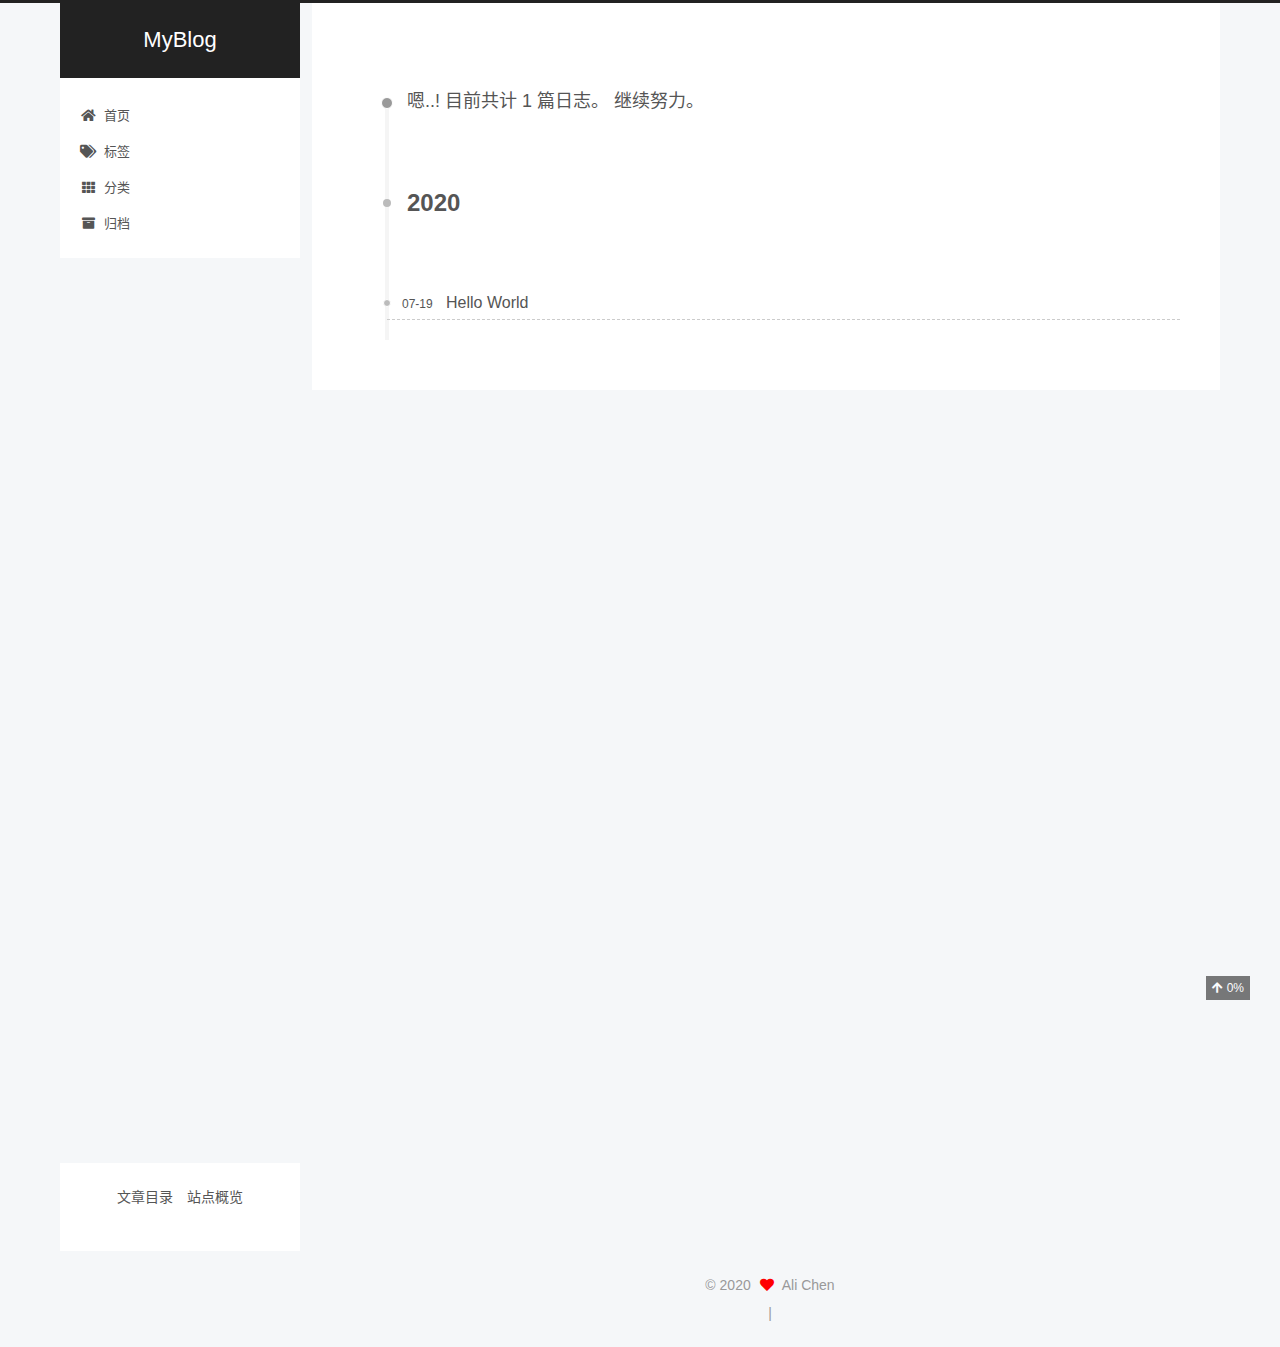
<file: archives/2020/07/index.html>
<!DOCTYPE html>
<html lang="zh-CN">
<head>
  <meta charset="UTF-8">
<meta name="viewport" content="width=device-width, initial-scale=1, maximum-scale=2">
<meta name="theme-color" content="#222">
<meta name="generator" content="Hexo 4.2.1">
  <link rel="apple-touch-icon" sizes="180x180" href="/images/apple-touch-icon-next.png">
  <link rel="icon" type="image/png" sizes="32x32" href="/images/favicon-32x32-next.png">
  <link rel="icon" type="image/png" sizes="16x16" href="/images/favicon-16x16-next.png">
  <link rel="mask-icon" href="/images/logo.svg" color="#222">

<link rel="stylesheet" href="/css/main.css">


<link rel="stylesheet" href="/lib/font-awesome/css/all.min.css">

<script id="hexo-configurations">
    var NexT = window.NexT || {};
    var CONFIG = {"hostname":"alichen118.github.io","root":"/","scheme":"Pisces","version":"7.8.0","exturl":false,"sidebar":{"position":"left","display":"post","padding":18,"offset":12,"onmobile":false},"copycode":{"enable":false,"show_result":false,"style":null},"back2top":{"enable":true,"sidebar":false,"scrollpercent":false},"bookmark":{"enable":false,"color":"#222","save":"auto"},"fancybox":false,"mediumzoom":false,"lazyload":false,"pangu":false,"comments":{"style":"tabs","active":null,"storage":true,"lazyload":false,"nav":null},"algolia":{"hits":{"per_page":10},"labels":{"input_placeholder":"Search for Posts","hits_empty":"We didn't find any results for the search: ${query}","hits_stats":"${hits} results found in ${time} ms"}},"localsearch":{"enable":false,"trigger":"auto","top_n_per_article":1,"unescape":false,"preload":false},"motion":{"enable":false,"async":false,"transition":{"post_block":"fadeIn","post_header":"slideDownIn","post_body":"slideDownIn","coll_header":"slideLeftIn","sidebar":"slideUpIn"}}};
  </script>

  <meta name="description" content="我的个人博客">
<meta property="og:type" content="website">
<meta property="og:title" content="MyBlog">
<meta property="og:url" content="http://alichen118.github.io/archives/2020/07/index.html">
<meta property="og:site_name" content="MyBlog">
<meta property="og:description" content="我的个人博客">
<meta property="og:locale" content="zh_CN">
<meta property="article:author" content="Ali Chen">
<meta name="twitter:card" content="summary">

<link rel="canonical" href="http://alichen118.github.io/archives/2020/07/">


<script id="page-configurations">
  // https://hexo.io/docs/variables.html
  CONFIG.page = {
    sidebar: "",
    isHome : false,
    isPost : false,
    lang   : 'zh-CN'
  };
</script>

  <title>归档 | MyBlog</title>
  






  <noscript>
  <style>
  .use-motion .brand,
  .use-motion .menu-item,
  .sidebar-inner,
  .use-motion .post-block,
  .use-motion .pagination,
  .use-motion .comments,
  .use-motion .post-header,
  .use-motion .post-body,
  .use-motion .collection-header { opacity: initial; }

  .use-motion .site-title,
  .use-motion .site-subtitle {
    opacity: initial;
    top: initial;
  }

  .use-motion .logo-line-before i { left: initial; }
  .use-motion .logo-line-after i { right: initial; }
  </style>
</noscript>

</head>

<body itemscope itemtype="http://schema.org/WebPage">
  <div class="container">
    <div class="headband"></div>

    <header class="header" itemscope itemtype="http://schema.org/WPHeader">
      <div class="header-inner"><div class="site-brand-container">
  <div class="site-nav-toggle">
    <div class="toggle" aria-label="切换导航栏">
      <span class="toggle-line toggle-line-first"></span>
      <span class="toggle-line toggle-line-middle"></span>
      <span class="toggle-line toggle-line-last"></span>
    </div>
  </div>

  <div class="site-meta">

    <a href="/" class="brand" rel="start">
      <span class="logo-line-before"><i></i></span>
      <h1 class="site-title">MyBlog</h1>
      <span class="logo-line-after"><i></i></span>
    </a>
  </div>

  <div class="site-nav-right">
    <div class="toggle popup-trigger">
    </div>
  </div>
</div>




<nav class="site-nav">
  <ul id="menu" class="main-menu menu">
        <li class="menu-item menu-item-home">

    <a href="/" rel="section"><i class="fa fa-home fa-fw"></i>首页</a>

  </li>
        <li class="menu-item menu-item-tags">

    <a href="/tags/" rel="section"><i class="fa fa-tags fa-fw"></i>标签</a>

  </li>
        <li class="menu-item menu-item-categories">

    <a href="/categories/" rel="section"><i class="fa fa-th fa-fw"></i>分类</a>

  </li>
        <li class="menu-item menu-item-archives">

    <a href="/archives/" rel="section"><i class="fa fa-archive fa-fw"></i>归档</a>

  </li>
  </ul>
</nav>




</div>
    </header>

    
  <div class="back-to-top">
    <i class="fa fa-arrow-up"></i>
    <span>0%</span>
  </div>


    <main class="main">
      <div class="main-inner">
        <div class="content-wrap">
          

          <div class="content archive">
            

  
  
  
  <div class="post-block">
    <div class="posts-collapse">
      <div class="collection-title">
        <span class="collection-header">嗯..! 目前共计 1 篇日志。 继续努力。</span>
      </div>

      
    <div class="collection-year">
      <span class="collection-header">2020</span>
    </div>

  <article itemscope itemtype="http://schema.org/Article">
    <header class="post-header">

      <div class="post-meta">
        <time itemprop="dateCreated"
              datetime="2020-07-19T21:20:31+08:00"
              content="2020-07-19">
          07-19
        </time>
      </div>

      <div class="post-title">
          <a class="post-title-link" href="/2020/07/19/hello-world/" itemprop="url">
            <span itemprop="name">Hello World</span>
          </a>
      </div>

    </header>
  </article>


    </div>
  </div>
  
  
  

  



          </div>
          

<script>
  window.addEventListener('tabs:register', () => {
    let { activeClass } = CONFIG.comments;
    if (CONFIG.comments.storage) {
      activeClass = localStorage.getItem('comments_active') || activeClass;
    }
    if (activeClass) {
      let activeTab = document.querySelector(`a[href="#comment-${activeClass}"]`);
      if (activeTab) {
        activeTab.click();
      }
    }
  });
  if (CONFIG.comments.storage) {
    window.addEventListener('tabs:click', event => {
      if (!event.target.matches('.tabs-comment .tab-content .tab-pane')) return;
      let commentClass = event.target.classList[1];
      localStorage.setItem('comments_active', commentClass);
    });
  }
</script>

        </div>
          
  
  <div class="toggle sidebar-toggle">
    <span class="toggle-line toggle-line-first"></span>
    <span class="toggle-line toggle-line-middle"></span>
    <span class="toggle-line toggle-line-last"></span>
  </div>

  <aside class="sidebar">
    <div class="sidebar-inner">

      <ul class="sidebar-nav motion-element">
        <li class="sidebar-nav-toc">
          文章目录
        </li>
        <li class="sidebar-nav-overview">
          站点概览
        </li>
      </ul>

      <!--noindex-->
      <div class="post-toc-wrap sidebar-panel">
      </div>
      <!--/noindex-->

      <div class="site-overview-wrap sidebar-panel">
        <div class="site-author motion-element" itemprop="author" itemscope itemtype="http://schema.org/Person">
    <img class="site-author-image" itemprop="image" alt="Ali Chen"
      src="/images/%E5%A5%A5%E7%89%B9%E6%9B%BC%E4%B8%8E%E5%B0%8F%E6%80%AA%E5%85%BD.jpg">
  <p class="site-author-name" itemprop="name">Ali Chen</p>
  <div class="site-description" itemprop="description">我的个人博客</div>
</div>
<div class="site-state-wrap motion-element">
  <nav class="site-state">
      <div class="site-state-item site-state-posts">
          <a href="/archives/">
        
          <span class="site-state-item-count">1</span>
          <span class="site-state-item-name">日志</span>
        </a>
      </div>
  </nav>
</div>



      </div>

    </div>
  </aside>
  <div id="sidebar-dimmer"></div>


      </div>
    </main>

    <footer class="footer">
      <div class="footer-inner">
        

        

<div class="copyright">
  
  &copy; 
  <span itemprop="copyrightYear">2020</span>
  <span class="with-love">
    <i class="fa fa-heart"></i>
  </span>
  <span class="author" itemprop="copyrightHolder">Ali Chen</span>
</div>

        
<div class="busuanzi-count">
  <script async src="https://busuanzi.ibruce.info/busuanzi/2.3/busuanzi.pure.mini.js"></script>
    <span class="post-meta-item" id="busuanzi_container_site_uv" style="display: none;">
      <span class="post-meta-item-icon">
        <i class="fa fa-user"></i>
      </span>
      <span class="site-uv" title="总访客量">
        <span id="busuanzi_value_site_uv"></span>
      </span>
    </span>
    <span class="post-meta-divider">|</span>
    <span class="post-meta-item" id="busuanzi_container_site_pv" style="display: none;">
      <span class="post-meta-item-icon">
        <i class="fa fa-eye"></i>
      </span>
      <span class="site-pv" title="总访问量">
        <span id="busuanzi_value_site_pv"></span>
      </span>
    </span>
</div>








      </div>
    </footer>
  </div>

  
  <script src="/lib/anime.min.js"></script>

<script src="/js/utils.js"></script>


<script src="/js/schemes/pisces.js"></script>


<script src="/js/next-boot.js"></script>




  















  

  

</body>
</html>
</file>
<file: css/main.css>
:root {
  --body-bg-color: #f5f7f9;
  --content-bg-color: #fff;
  --card-bg-color: #f5f5f5;
  --text-color: #555;
  --blockquote-color: #666;
  --link-color: #555;
  --link-hover-color: #222;
  --brand-color: #fff;
  --brand-hover-color: #fff;
  --table-row-odd-bg-color: #f9f9f9;
  --table-row-hover-bg-color: #f5f5f5;
  --menu-item-bg-color: #f5f5f5;
  --btn-default-bg: #fff;
  --btn-default-color: #555;
  --btn-default-border-color: #555;
  --btn-default-hover-bg: #222;
  --btn-default-hover-color: #fff;
  --btn-default-hover-border-color: #222;
}
html {
  line-height: 1.15; /* 1 */
  -webkit-text-size-adjust: 100%; /* 2 */
}
body {
  margin: 0;
}
main {
  display: block;
}
h1 {
  font-size: 2em;
  margin: 0.67em 0;
}
hr {
  box-sizing: content-box; /* 1 */
  height: 0; /* 1 */
  overflow: visible; /* 2 */
}
pre {
  font-family: monospace, monospace; /* 1 */
  font-size: 1em; /* 2 */
}
a {
  background: transparent;
}
abbr[title] {
  border-bottom: none; /* 1 */
  text-decoration: underline; /* 2 */
  text-decoration: underline dotted; /* 2 */
}
b,
strong {
  font-weight: bolder;
}
code,
kbd,
samp {
  font-family: monospace, monospace; /* 1 */
  font-size: 1em; /* 2 */
}
small {
  font-size: 80%;
}
sub,
sup {
  font-size: 75%;
  line-height: 0;
  position: relative;
  vertical-align: baseline;
}
sub {
  bottom: -0.25em;
}
sup {
  top: -0.5em;
}
img {
  border-style: none;
}
button,
input,
optgroup,
select,
textarea {
  font-family: inherit; /* 1 */
  font-size: 100%; /* 1 */
  line-height: 1.15; /* 1 */
  margin: 0; /* 2 */
}
button,
input {
/* 1 */
  overflow: visible;
}
button,
select {
/* 1 */
  text-transform: none;
}
button,
[type='button'],
[type='reset'],
[type='submit'] {
  -webkit-appearance: button;
}
button::-moz-focus-inner,
[type='button']::-moz-focus-inner,
[type='reset']::-moz-focus-inner,
[type='submit']::-moz-focus-inner {
  border-style: none;
  padding: 0;
}
button:-moz-focusring,
[type='button']:-moz-focusring,
[type='reset']:-moz-focusring,
[type='submit']:-moz-focusring {
  outline: 1px dotted ButtonText;
}
fieldset {
  padding: 0.35em 0.75em 0.625em;
}
legend {
  box-sizing: border-box; /* 1 */
  color: inherit; /* 2 */
  display: table; /* 1 */
  max-width: 100%; /* 1 */
  padding: 0; /* 3 */
  white-space: normal; /* 1 */
}
progress {
  vertical-align: baseline;
}
textarea {
  overflow: auto;
}
[type='checkbox'],
[type='radio'] {
  box-sizing: border-box; /* 1 */
  padding: 0; /* 2 */
}
[type='number']::-webkit-inner-spin-button,
[type='number']::-webkit-outer-spin-button {
  height: auto;
}
[type='search'] {
  outline-offset: -2px; /* 2 */
  -webkit-appearance: textfield; /* 1 */
}
[type='search']::-webkit-search-decoration {
  -webkit-appearance: none;
}
::-webkit-file-upload-button {
  font: inherit; /* 2 */
  -webkit-appearance: button; /* 1 */
}
details {
  display: block;
}
summary {
  display: list-item;
}
template {
  display: none;
}
[hidden] {
  display: none;
}
::selection {
  background: #262a30;
  color: #eee;
}
html,
body {
  height: 100%;
}
body {
  background: var(--body-bg-color);
  color: var(--text-color);
  font-family: 'Monda', "PingFang SC", "Microsoft YaHei", sans-serif;
  font-size: 1em;
  line-height: 2;
}
@media (max-width: 991px) {
  body {
    padding-left: 0 !important;
    padding-right: 0 !important;
  }
}
h1,
h2,
h3,
h4,
h5,
h6 {
  font-family: 'Roboto Slab', 'Monda', "PingFang SC", "Microsoft YaHei", sans-serif;
  font-weight: bold;
  line-height: 1.5;
  margin: 20px 0 15px;
}
h1 {
  font-size: 1.5em;
}
h2 {
  font-size: 1.375em;
}
h3 {
  font-size: 1.25em;
}
h4 {
  font-size: 1.125em;
}
h5 {
  font-size: 1em;
}
h6 {
  font-size: 0.875em;
}
p {
  margin: 0 0 20px 0;
}
a,
span.exturl {
  border-bottom: 1px solid #999;
  color: var(--link-color);
  outline: 0;
  text-decoration: none;
  overflow-wrap: break-word;
  word-wrap: break-word;
  cursor: pointer;
}
a:hover,
span.exturl:hover {
  border-bottom-color: var(--link-hover-color);
  color: var(--link-hover-color);
}
iframe,
img,
video {
  display: block;
  margin-left: auto;
  margin-right: auto;
  max-width: 100%;
}
hr {
  background-image: repeating-linear-gradient(-45deg, #ddd, #ddd 4px, transparent 4px, transparent 8px);
  border: 0;
  height: 3px;
  margin: 40px 0;
}
blockquote {
  border-left: 4px solid #ddd;
  color: var(--blockquote-color);
  margin: 0;
  padding: 0 15px;
}
blockquote cite::before {
  content: '-';
  padding: 0 5px;
}
dt {
  font-weight: bold;
}
dd {
  margin: 0;
  padding: 0;
}
kbd {
  background-color: #f5f5f5;
  background-image: linear-gradient(#eee, #fff, #eee);
  border: 1px solid #ccc;
  border-radius: 0.2em;
  box-shadow: 0.1em 0.1em 0.2em rgba(0,0,0,0.1);
  color: #555;
  font-family: inherit;
  padding: 0.1em 0.3em;
  white-space: nowrap;
}
.table-container {
  overflow: auto;
}
table {
  border-collapse: collapse;
  border-spacing: 0;
  font-size: 0.875em;
  margin: 0 0 20px 0;
  width: 100%;
}
tbody tr:nth-of-type(odd) {
  background: var(--table-row-odd-bg-color);
}
tbody tr:hover {
  background: var(--table-row-hover-bg-color);
}
caption,
th,
td {
  font-weight: normal;
  padding: 8px;
  vertical-align: middle;
}
th,
td {
  border: 1px solid #ddd;
  border-bottom: 3px solid #ddd;
}
th {
  font-weight: 700;
  padding-bottom: 10px;
}
td {
  border-bottom-width: 1px;
}
.btn {
  background: var(--btn-default-bg);
  border: 2px solid var(--btn-default-border-color);
  border-radius: 2px;
  color: var(--btn-default-color);
  display: inline-block;
  font-size: 0.875em;
  line-height: 2;
  padding: 0 20px;
  text-decoration: none;
  transition-property: background-color;
  transition-delay: 0s;
  transition-duration: 0.2s;
  transition-timing-function: ease-in-out;
}
.btn:hover {
  background: var(--btn-default-hover-bg);
  border-color: var(--btn-default-hover-border-color);
  color: var(--btn-default-hover-color);
}
.btn + .btn {
  margin: 0 0 8px 8px;
}
.btn .fa-fw {
  text-align: left;
  width: 1.285714285714286em;
}
.toggle {
  line-height: 0;
}
.toggle .toggle-line {
  background: #fff;
  display: inline-block;
  height: 2px;
  left: 0;
  position: relative;
  top: 0;
  transition: all 0.4s;
  vertical-align: top;
  width: 100%;
}
.toggle .toggle-line:not(:first-child) {
  margin-top: 3px;
}
.toggle.toggle-arrow .toggle-line-first {
  left: 50%;
  top: 2px;
  transform: rotate(45deg);
  width: 50%;
}
.toggle.toggle-arrow .toggle-line-middle {
  left: 2px;
  width: 90%;
}
.toggle.toggle-arrow .toggle-line-last {
  left: 50%;
  top: -2px;
  transform: rotate(-45deg);
  width: 50%;
}
.toggle.toggle-close .toggle-line-first {
  transform: rotate(-45deg);
  top: 5px;
}
.toggle.toggle-close .toggle-line-middle {
  opacity: 0;
}
.toggle.toggle-close .toggle-line-last {
  transform: rotate(45deg);
  top: -5px;
}
.highlight-container {
  position: relative;
}
.highlight-container:hover .copy-btn,
.highlight-container .copy-btn:focus {
  opacity: 1;
}
.copy-btn {
  color: #333;
  cursor: pointer;
  line-height: 1.6;
  opacity: 0;
  padding: 2px 6px;
  position: absolute;
  transition-delay: 0s;
  transition-duration: 0.2s;
  transition-timing-function: ease-in-out;
  color: #fff;
  font-size: 14px;
  right: 0;
  top: 2px;
}
.highlight-container {
  background: #21252b;
  border-radius: 5px;
  box-shadow: 0 10px 30px 0 rgba(0,0,0,0.4);
  padding-top: 30px;
}
.highlight-container::before {
  background: #fc625d;
  border-radius: 50%;
  box-shadow: 20px 0 #fdbc40, 40px 0 #35cd4b;
  content: ' ';
  height: 12px;
  left: 12px;
  margin-top: -20px;
  position: absolute;
  width: 12px;
}
.highlight-container .highlight {
  border-radius: 0 0 5px 5px;
}
.highlight-container .highlight .table-container {
  border-radius: 0 0 5px 5px;
}
.highlight,
pre {
  background: #262626;
  color: #9e9e9e;
  line-height: 1.6;
  margin: 0 auto 20px;
}
pre,
code {
  font-family: 'consolas', consolas, Menlo, monospace, "PingFang SC", "Microsoft YaHei";
}
code {
  background: #eee;
  border-radius: 3px;
  color: #555;
  padding: 2px 4px;
  overflow-wrap: break-word;
  word-wrap: break-word;
}
.highlight *::selection {
  background: #303030;
}
.highlight pre {
  border: 0;
  margin: 0;
  padding: 10px 0;
}
.highlight table {
  border: 0;
  margin: 0;
  width: auto;
}
.highlight td {
  border: 0;
  padding: 0;
}
.highlight figcaption {
  background: #262626;
  color: #9e9e9e;
  display: flex;
  font-size: 0.875em;
  justify-content: space-between;
  line-height: 1.2;
  padding: 0.5em;
}
.highlight figcaption a {
  color: #9e9e9e;
}
.highlight figcaption a:hover {
  border-bottom-color: #9e9e9e;
}
.highlight .gutter {
  -moz-user-select: none;
  -ms-user-select: none;
  -webkit-user-select: none;
  user-select: none;
}
.highlight .gutter pre {
  background: #262626;
  color: #6a6a6a;
  padding-left: 10px;
  padding-right: 10px;
  text-align: right;
}
.highlight .code pre {
  background: #262626;
  padding-left: 10px;
  width: 100%;
}
.gist table {
  width: auto;
}
.gist table td {
  border: 0;
}
pre {
  overflow: auto;
  padding: 10px;
}
pre code {
  background: none;
  color: #9e9e9e;
  font-size: 0.875em;
  padding: 0;
  text-shadow: none;
}
pre .deletion {
  background: #800000;
}
pre .addition {
  background: #008000;
}
pre .meta {
  color: #a68f01;
  -moz-user-select: none;
  -ms-user-select: none;
  -webkit-user-select: none;
  user-select: none;
}
pre .comment {
  color: #6a6a6a;
}
pre .variable,
pre .attribute,
pre .tag,
pre .name,
pre .regexp,
pre .ruby .constant,
pre .xml .tag .title,
pre .xml .pi,
pre .xml .doctype,
pre .html .doctype,
pre .css .id,
pre .css .class,
pre .css .pseudo {
  color: #ff511a;
}
pre .number,
pre .preprocessor,
pre .built_in,
pre .builtin-name,
pre .literal,
pre .params,
pre .constant,
pre .command {
  color: #dd7202;
}
pre .ruby .class .title,
pre .css .rules .attribute,
pre .string,
pre .symbol,
pre .value,
pre .inheritance,
pre .header,
pre .ruby .symbol,
pre .xml .cdata,
pre .special,
pre .formula {
  color: #4ca340;
}
pre .title,
pre .css .hexcolor {
  color: #07a38f;
}
pre .function,
pre .python .decorator,
pre .python .title,
pre .ruby .function .title,
pre .ruby .title .keyword,
pre .perl .sub,
pre .javascript .title,
pre .coffeescript .title {
  color: #3294ff;
}
pre .keyword,
pre .javascript .function {
  color: #cc62fe;
}
.blockquote-center {
  border-left: none;
  margin: 40px 0;
  padding: 0;
  position: relative;
  text-align: center;
}
.blockquote-center .fa {
  display: block;
  opacity: 0.6;
  position: absolute;
  width: 100%;
}
.blockquote-center .fa-quote-left {
  border-top: 1px solid #ccc;
  text-align: left;
  top: -20px;
}
.blockquote-center .fa-quote-right {
  border-bottom: 1px solid #ccc;
  text-align: right;
  bottom: -20px;
}
.blockquote-center p,
.blockquote-center div {
  text-align: center;
}
.post-body .group-picture img {
  margin: 0 auto;
  padding: 0 3px;
}
.group-picture-row {
  margin-bottom: 6px;
  overflow: hidden;
}
.group-picture-column {
  float: left;
  margin-bottom: 10px;
}
.post-body .label {
  color: #555;
  display: inline;
  padding: 0 2px;
}
.post-body .label.default {
  background: #f0f0f0;
}
.post-body .label.primary {
  background: #efe6f7;
}
.post-body .label.info {
  background: #e5f2f8;
}
.post-body .label.success {
  background: #e7f4e9;
}
.post-body .label.warning {
  background: #fcf6e1;
}
.post-body .label.danger {
  background: #fae8eb;
}
.post-body .tabs {
  margin-bottom: 20px;
}
.post-body .tabs,
.tabs-comment {
  display: block;
  padding-top: 10px;
  position: relative;
}
.post-body .tabs ul.nav-tabs,
.tabs-comment ul.nav-tabs {
  display: flex;
  flex-wrap: wrap;
  margin: 0;
  margin-bottom: -1px;
  padding: 0;
}
@media (max-width: 413px) {
  .post-body .tabs ul.nav-tabs,
  .tabs-comment ul.nav-tabs {
    display: block;
    margin-bottom: 5px;
  }
}
.post-body .tabs ul.nav-tabs li.tab,
.tabs-comment ul.nav-tabs li.tab {
  border-bottom: 1px solid #ddd;
  border-left: 1px solid transparent;
  border-right: 1px solid transparent;
  border-top: 3px solid transparent;
  flex-grow: 1;
  list-style-type: none;
  border-radius: 0 0 0 0;
}
@media (max-width: 413px) {
  .post-body .tabs ul.nav-tabs li.tab,
  .tabs-comment ul.nav-tabs li.tab {
    border-bottom: 1px solid transparent;
    border-left: 3px solid transparent;
    border-right: 1px solid transparent;
    border-top: 1px solid transparent;
  }
}
@media (max-width: 413px) {
  .post-body .tabs ul.nav-tabs li.tab,
  .tabs-comment ul.nav-tabs li.tab {
    border-radius: 0;
  }
}
.post-body .tabs ul.nav-tabs li.tab a,
.tabs-comment ul.nav-tabs li.tab a {
  border-bottom: initial;
  display: block;
  line-height: 1.8;
  outline: 0;
  padding: 0.25em 0.75em;
  text-align: center;
  transition-delay: 0s;
  transition-duration: 0.2s;
  transition-timing-function: ease-out;
}
.post-body .tabs ul.nav-tabs li.tab a i,
.tabs-comment ul.nav-tabs li.tab a i {
  width: 1.285714285714286em;
}
.post-body .tabs ul.nav-tabs li.tab.active,
.tabs-comment ul.nav-tabs li.tab.active {
  border-bottom: 1px solid transparent;
  border-left: 1px solid #ddd;
  border-right: 1px solid #ddd;
  border-top: 3px solid #fc6423;
}
@media (max-width: 413px) {
  .post-body .tabs ul.nav-tabs li.tab.active,
  .tabs-comment ul.nav-tabs li.tab.active {
    border-bottom: 1px solid #ddd;
    border-left: 3px solid #fc6423;
    border-right: 1px solid #ddd;
    border-top: 1px solid #ddd;
  }
}
.post-body .tabs ul.nav-tabs li.tab.active a,
.tabs-comment ul.nav-tabs li.tab.active a {
  color: var(--link-color);
  cursor: default;
}
.post-body .tabs .tab-content .tab-pane,
.tabs-comment .tab-content .tab-pane {
  border: 1px solid #ddd;
  border-top: 0;
  padding: 20px 20px 0 20px;
  border-radius: 0;
}
.post-body .tabs .tab-content .tab-pane:not(.active),
.tabs-comment .tab-content .tab-pane:not(.active) {
  display: none;
}
.post-body .tabs .tab-content .tab-pane.active,
.tabs-comment .tab-content .tab-pane.active {
  display: block;
}
.post-body .tabs .tab-content .tab-pane.active:nth-of-type(1),
.tabs-comment .tab-content .tab-pane.active:nth-of-type(1) {
  border-radius: 0 0 0 0;
}
@media (max-width: 413px) {
  .post-body .tabs .tab-content .tab-pane.active:nth-of-type(1),
  .tabs-comment .tab-content .tab-pane.active:nth-of-type(1) {
    border-radius: 0;
  }
}
.post-body .note {
  border-radius: 3px;
  margin-bottom: 20px;
  padding: 1em;
  position: relative;
  border: 1px solid #eee;
  border-left-width: 5px;
}
.post-body .note h2,
.post-body .note h3,
.post-body .note h4,
.post-body .note h5,
.post-body .note h6 {
  margin-top: 0;
  border-bottom: initial;
  margin-bottom: 0;
  padding-top: 0;
}
.post-body .note p:first-child,
.post-body .note ul:first-child,
.post-body .note ol:first-child,
.post-body .note table:first-child,
.post-body .note pre:first-child,
.post-body .note blockquote:first-child,
.post-body .note img:first-child {
  margin-top: 0;
}
.post-body .note p:last-child,
.post-body .note ul:last-child,
.post-body .note ol:last-child,
.post-body .note table:last-child,
.post-body .note pre:last-child,
.post-body .note blockquote:last-child,
.post-body .note img:last-child {
  margin-bottom: 0;
}
.post-body .note.default {
  border-left-color: #777;
}
.post-body .note.default h2,
.post-body .note.default h3,
.post-body .note.default h4,
.post-body .note.default h5,
.post-body .note.default h6 {
  color: #777;
}
.post-body .note.primary {
  border-left-color: #6f42c1;
}
.post-body .note.primary h2,
.post-body .note.primary h3,
.post-body .note.primary h4,
.post-body .note.primary h5,
.post-body .note.primary h6 {
  color: #6f42c1;
}
.post-body .note.info {
  border-left-color: #428bca;
}
.post-body .note.info h2,
.post-body .note.info h3,
.post-body .note.info h4,
.post-body .note.info h5,
.post-body .note.info h6 {
  color: #428bca;
}
.post-body .note.success {
  border-left-color: #5cb85c;
}
.post-body .note.success h2,
.post-body .note.success h3,
.post-body .note.success h4,
.post-body .note.success h5,
.post-body .note.success h6 {
  color: #5cb85c;
}
.post-body .note.warning {
  border-left-color: #f0ad4e;
}
.post-body .note.warning h2,
.post-body .note.warning h3,
.post-body .note.warning h4,
.post-body .note.warning h5,
.post-body .note.warning h6 {
  color: #f0ad4e;
}
.post-body .note.danger {
  border-left-color: #d9534f;
}
.post-body .note.danger h2,
.post-body .note.danger h3,
.post-body .note.danger h4,
.post-body .note.danger h5,
.post-body .note.danger h6 {
  color: #d9534f;
}
.pagination .prev,
.pagination .next,
.pagination .page-number,
.pagination .space {
  display: inline-block;
  margin: 0 10px;
  padding: 0 11px;
  position: relative;
  top: -1px;
}
@media (max-width: 767px) {
  .pagination .prev,
  .pagination .next,
  .pagination .page-number,
  .pagination .space {
    margin: 0 5px;
  }
}
.pagination {
  border-top: 1px solid #eee;
  margin: 120px 0 0;
  text-align: center;
}
.pagination .prev,
.pagination .next,
.pagination .page-number {
  border-bottom: 0;
  border-top: 1px solid #eee;
  transition-property: border-color;
  transition-delay: 0s;
  transition-duration: 0.2s;
  transition-timing-function: ease-in-out;
}
.pagination .prev:hover,
.pagination .next:hover,
.pagination .page-number:hover {
  border-top-color: #222;
}
.pagination .space {
  margin: 0;
  padding: 0;
}
.pagination .prev {
  margin-left: 0;
}
.pagination .next {
  margin-right: 0;
}
.pagination .page-number.current {
  background: #ccc;
  border-top-color: #ccc;
  color: #fff;
}
@media (max-width: 767px) {
  .pagination {
    border-top: none;
  }
  .pagination .prev,
  .pagination .next,
  .pagination .page-number {
    border-bottom: 1px solid #eee;
    border-top: 0;
    margin-bottom: 10px;
    padding: 0 10px;
  }
  .pagination .prev:hover,
  .pagination .next:hover,
  .pagination .page-number:hover {
    border-bottom-color: #222;
  }
}
.comments {
  margin-top: 60px;
  overflow: hidden;
}
.comment-button-group {
  display: flex;
  flex-wrap: wrap-reverse;
  justify-content: center;
  margin: 1em 0;
}
.comment-button-group .comment-button {
  margin: 0.1em 0.2em;
}
.comment-button-group .comment-button.active {
  background: var(--btn-default-hover-bg);
  border-color: var(--btn-default-hover-border-color);
  color: var(--btn-default-hover-color);
}
.comment-position {
  display: none;
}
.comment-position.active {
  display: block;
}
.tabs-comment {
  background: var(--content-bg-color);
  margin-top: 4em;
  padding-top: 0;
}
.tabs-comment .comments {
  border: 0;
  box-shadow: none;
  margin-top: 0;
  padding-top: 0;
}
.container {
  min-height: 100%;
  position: relative;
}
.main-inner {
  margin: 0 auto;
  width: calc(100% - 20px);
}
@media (min-width: 1200px) {
  .main-inner {
    width: 1160px;
  }
}
@media (min-width: 1600px) {
  .main-inner {
    width: 73%;
  }
}
@media (max-width: 767px) {
  .content-wrap {
    padding: 0 20px;
  }
}
.header {
  background: transparent;
}
.header-inner {
  margin: 0 auto;
  width: calc(100% - 20px);
}
@media (min-width: 1200px) {
  .header-inner {
    width: 1160px;
  }
}
@media (min-width: 1600px) {
  .header-inner {
    width: 73%;
  }
}
.site-brand-container {
  display: flex;
  flex-shrink: 0;
  padding: 0 10px;
}
.headband {
  background: #222;
  height: 3px;
}
.site-meta {
  flex-grow: 1;
  text-align: center;
}
@media (max-width: 767px) {
  .site-meta {
    text-align: center;
  }
}
.brand {
  border-bottom: none;
  color: var(--brand-color);
  display: inline-block;
  line-height: 1.375em;
  padding: 0 40px;
  position: relative;
}
.brand:hover {
  color: var(--brand-hover-color);
}
.site-title {
  font-family: 'Roboto Slab', 'Monda', "PingFang SC", "Microsoft YaHei", sans-serif;
  font-size: 1.375em;
  font-weight: normal;
  margin: 0;
}
.site-subtitle {
  color: #ddd;
  font-size: 0.8125em;
  margin: 10px 0;
}
.use-motion .brand {
  opacity: 0;
}
.use-motion .site-title,
.use-motion .site-subtitle,
.use-motion .custom-logo-image {
  opacity: 0;
  position: relative;
  top: -10px;
}
.site-nav-toggle,
.site-nav-right {
  display: none;
}
@media (max-width: 767px) {
  .site-nav-toggle,
  .site-nav-right {
    display: flex;
    flex-direction: column;
    justify-content: center;
  }
}
.site-nav-toggle .toggle,
.site-nav-right .toggle {
  color: var(--text-color);
  padding: 10px;
  width: 22px;
}
.site-nav-toggle .toggle .toggle-line,
.site-nav-right .toggle .toggle-line {
  background: var(--text-color);
  border-radius: 1px;
}
.site-nav {
  display: block;
}
@media (max-width: 767px) {
  .site-nav {
    clear: both;
    display: none;
  }
}
.site-nav.site-nav-on {
  display: block;
}
.menu {
  margin-top: 20px;
  padding-left: 0;
  text-align: center;
}
.menu-item {
  display: inline-block;
  list-style: none;
  margin: 0 10px;
}
@media (max-width: 767px) {
  .menu-item {
    display: block;
    margin-top: 10px;
  }
  .menu-item.menu-item-search {
    display: none;
  }
}
.menu-item a,
.menu-item span.exturl {
  border-bottom: 0;
  display: block;
  font-size: 0.8125em;
  transition-property: border-color;
  transition-delay: 0s;
  transition-duration: 0.2s;
  transition-timing-function: ease-in-out;
}
@media (hover: none) {
  .menu-item a:hover,
  .menu-item span.exturl:hover {
    border-bottom-color: transparent !important;
  }
}
.menu-item .fa,
.menu-item .fab,
.menu-item .far,
.menu-item .fas {
  margin-right: 8px;
}
.menu-item .badge {
  display: inline-block;
  font-weight: bold;
  line-height: 1;
  margin-left: 0.35em;
  margin-top: 0.35em;
  text-align: center;
  white-space: nowrap;
}
@media (max-width: 767px) {
  .menu-item .badge {
    float: right;
    margin-left: 0;
  }
}
.menu-item-active a,
.menu .menu-item a:hover,
.menu .menu-item span.exturl:hover {
  background: var(--menu-item-bg-color);
}
.use-motion .menu-item {
  opacity: 0;
}
.book-mark-link {
  border-bottom: none;
  display: inline-block;
  position: fixed;
  right: 30px;
  top: -10px;
  transition: 0.3s;
}
@media (max-width: 991px) {
  .book-mark-link {
    display: none;
  }
}
.book-mark-link::before {
  color: #0000ff;
  content: '\f02e';
  font-size: 32px;
  line-height: 1;
  font-family: 'Font Awesome 5 Free';
  font-weight: 900;
}
.book-mark-link:hover,
.book-mark-link-fixed {
  top: -2px;
}
.github-corner :hover .octo-arm {
  animation: octocat-wave 560ms ease-in-out;
}
.github-corner svg {
  border: 0;
  color: #fff;
  fill: #222;
  position: absolute;
  right: 0;
  top: 0;
  z-index: 1000;
}
@media (max-width: 991px) {
  .github-corner {
    display: none;
  }
  .github-corner svg {
    color: #222;
    fill: #fff;
  }
  .github-corner .github-corner:hover .octo-arm {
    animation: none;
  }
  .github-corner .github-corner .octo-arm {
    animation: octocat-wave 560ms ease-in-out;
  }
}
@-moz-keyframes octocat-wave {
  0%, 100% {
    transform: rotate(0);
  }
  20%, 60% {
    transform: rotate(-25deg);
  }
  40%, 80% {
    transform: rotate(10deg);
  }
}
@-webkit-keyframes octocat-wave {
  0%, 100% {
    transform: rotate(0);
  }
  20%, 60% {
    transform: rotate(-25deg);
  }
  40%, 80% {
    transform: rotate(10deg);
  }
}
@-o-keyframes octocat-wave {
  0%, 100% {
    transform: rotate(0);
  }
  20%, 60% {
    transform: rotate(-25deg);
  }
  40%, 80% {
    transform: rotate(10deg);
  }
}
@keyframes octocat-wave {
  0%, 100% {
    transform: rotate(0);
  }
  20%, 60% {
    transform: rotate(-25deg);
  }
  40%, 80% {
    transform: rotate(10deg);
  }
}
.sidebar {
  background: #222;
  bottom: 0;
  box-shadow: inset 0 2px 6px #000;
  position: fixed;
  top: 0;
}
@media (max-width: 991px) {
  .sidebar {
    display: none;
  }
}
.sidebar-inner {
  color: #999;
  padding: 18px 10px;
  text-align: center;
}
.cc-license {
  margin-top: 10px;
  text-align: center;
}
.cc-license .cc-opacity {
  border-bottom: none;
  opacity: 0.7;
}
.cc-license .cc-opacity:hover {
  opacity: 0.9;
}
.cc-license img {
  display: inline-block;
}
.site-author-image {
  border: 1px solid #eee;
  display: block;
  margin: 0 auto;
  max-width: 120px;
  padding: 2px;
  border-radius: 50%;
}
.site-author-name {
  color: var(--text-color);
  font-weight: 600;
  margin: 0;
  text-align: center;
}
.site-description {
  color: #999;
  font-size: 0.8125em;
  margin-top: 0;
  text-align: center;
}
.links-of-author {
  margin-top: 15px;
}
.links-of-author a,
.links-of-author span.exturl {
  border-bottom-color: #555;
  display: inline-block;
  font-size: 0.8125em;
  margin-bottom: 10px;
  margin-right: 10px;
  vertical-align: middle;
}
.links-of-author a::before,
.links-of-author span.exturl::before {
  background: #b6ff4b;
  border-radius: 50%;
  content: ' ';
  display: inline-block;
  height: 4px;
  margin-right: 3px;
  vertical-align: middle;
  width: 4px;
}
.sidebar-button {
  margin-top: 15px;
}
.sidebar-button a {
  border: 1px solid #fc6423;
  border-radius: 4px;
  color: #fc6423;
  display: inline-block;
  padding: 0 15px;
}
.sidebar-button a .fa,
.sidebar-button a .fab,
.sidebar-button a .far,
.sidebar-button a .fas {
  margin-right: 5px;
}
.sidebar-button a:hover {
  background: #fc6423;
  border: 1px solid #fc6423;
  color: #fff;
}
.sidebar-button a:hover .fa,
.sidebar-button a:hover .fab,
.sidebar-button a:hover .far,
.sidebar-button a:hover .fas {
  color: #fff;
}
.links-of-blogroll {
  font-size: 0.8125em;
  margin-top: 10px;
}
.links-of-blogroll-title {
  font-size: 0.875em;
  font-weight: 600;
  margin-top: 0;
}
.links-of-blogroll-list {
  list-style: none;
  margin: 0;
  padding: 0;
}
#sidebar-dimmer {
  display: none;
}
@media (max-width: 767px) {
  #sidebar-dimmer {
    background: #000;
    display: block;
    height: 100%;
    left: 100%;
    opacity: 0;
    position: fixed;
    top: 0;
    width: 100%;
    z-index: 1100;
  }
  .sidebar-active + #sidebar-dimmer {
    opacity: 0.7;
    transform: translateX(-100%);
    transition: opacity 0.5s;
  }
}
.sidebar-nav {
  margin: 0;
  padding-bottom: 20px;
  padding-left: 0;
}
.sidebar-nav li {
  border-bottom: 1px solid transparent;
  color: var(--text-color);
  cursor: pointer;
  display: inline-block;
  font-size: 0.875em;
}
.sidebar-nav li.sidebar-nav-overview {
  margin-left: 10px;
}
.sidebar-nav li:hover {
  color: #fc6423;
}
.sidebar-nav .sidebar-nav-active {
  border-bottom-color: #fc6423;
  color: #fc6423;
}
.sidebar-nav .sidebar-nav-active:hover {
  color: #fc6423;
}
.sidebar-panel {
  display: none;
  overflow-x: hidden;
  overflow-y: auto;
}
.sidebar-panel-active {
  display: block;
}
.sidebar-toggle {
  background: #222;
  bottom: 45px;
  cursor: pointer;
  height: 14px;
  left: 30px;
  padding: 5px;
  position: fixed;
  width: 14px;
  z-index: 1300;
}
@media (max-width: 991px) {
  .sidebar-toggle {
    left: 20px;
    opacity: 0.8;
    display: none;
  }
}
.sidebar-toggle:hover .toggle-line {
  background: #fc6423;
}
.post-toc {
  font-size: 0.875em;
}
.post-toc ol {
  list-style: none;
  margin: 0;
  padding: 0 2px 5px 10px;
  text-align: left;
}
.post-toc ol > ol {
  padding-left: 0;
}
.post-toc ol a {
  transition-property: all;
  transition-delay: 0s;
  transition-duration: 0.2s;
  transition-timing-function: ease-in-out;
}
.post-toc .nav-item {
  line-height: 1.8;
  overflow: hidden;
  text-overflow: ellipsis;
  white-space: nowrap;
}
.post-toc .nav .nav-child {
  display: none;
}
.post-toc .nav .active > .nav-child {
  display: block;
}
.post-toc .nav .active-current > .nav-child {
  display: block;
}
.post-toc .nav .active-current > .nav-child > .nav-item {
  display: block;
}
.post-toc .nav .active > a {
  border-bottom-color: #fc6423;
  color: #fc6423;
}
.post-toc .nav .active-current > a {
  color: #fc6423;
}
.post-toc .nav .active-current > a:hover {
  color: #fc6423;
}
.site-state {
  display: flex;
  justify-content: center;
  line-height: 1.4;
  margin-top: 10px;
  overflow: hidden;
  text-align: center;
  white-space: nowrap;
}
.site-state-item {
  padding: 0 15px;
}
.site-state-item:not(:first-child) {
  border-left: 1px solid #eee;
}
.site-state-item a {
  border-bottom: none;
}
.site-state-item-count {
  display: block;
  font-size: 1em;
  font-weight: 600;
  text-align: center;
}
.site-state-item-name {
  color: #999;
  font-size: 0.8125em;
}
.footer {
  color: #999;
  font-size: 0.875em;
  padding: 20px 0;
}
.footer.footer-fixed {
  bottom: 0;
  left: 0;
  position: absolute;
  right: 0;
}
.footer-inner {
  box-sizing: border-box;
  margin: 0 auto;
  text-align: center;
  width: calc(100% - 20px);
}
@media (min-width: 1200px) {
  .footer-inner {
    width: 1160px;
  }
}
@media (min-width: 1600px) {
  .footer-inner {
    width: 73%;
  }
}
.languages {
  display: inline-block;
  font-size: 1.125em;
  position: relative;
}
.languages .lang-select-label span {
  margin: 0 0.5em;
}
.languages .lang-select {
  height: 100%;
  left: 0;
  opacity: 0;
  position: absolute;
  top: 0;
  width: 100%;
}
.with-love {
  color: #ff0000;
  display: inline-block;
  margin: 0 5px;
  animation: iconAnimate 1.33s ease-in-out infinite;
}
.powered-by,
.theme-info {
  display: inline-block;
}
@-moz-keyframes iconAnimate {
  0%, 100% {
    transform: scale(1);
  }
  10%, 30% {
    transform: scale(0.9);
  }
  20%, 40%, 60%, 80% {
    transform: scale(1.1);
  }
  50%, 70% {
    transform: scale(1.1);
  }
}
@-webkit-keyframes iconAnimate {
  0%, 100% {
    transform: scale(1);
  }
  10%, 30% {
    transform: scale(0.9);
  }
  20%, 40%, 60%, 80% {
    transform: scale(1.1);
  }
  50%, 70% {
    transform: scale(1.1);
  }
}
@-o-keyframes iconAnimate {
  0%, 100% {
    transform: scale(1);
  }
  10%, 30% {
    transform: scale(0.9);
  }
  20%, 40%, 60%, 80% {
    transform: scale(1.1);
  }
  50%, 70% {
    transform: scale(1.1);
  }
}
@keyframes iconAnimate {
  0%, 100% {
    transform: scale(1);
  }
  10%, 30% {
    transform: scale(0.9);
  }
  20%, 40%, 60%, 80% {
    transform: scale(1.1);
  }
  50%, 70% {
    transform: scale(1.1);
  }
}
.back-to-top {
  font-size: 12px;
  text-align: center;
  transition-delay: 0s;
  transition-duration: 0.2s;
  transition-timing-function: ease-in-out;
}
.back-to-top {
  background: #222;
  bottom: -100px;
  box-sizing: border-box;
  color: #fff;
  cursor: pointer;
  left: 30px;
  opacity: 0.6;
  padding: 0 6px;
  position: fixed;
  transition-property: bottom;
  z-index: 1300;
  width: initial;
}
.back-to-top:hover {
  color: #fc6423;
}
.back-to-top.back-to-top-on {
  bottom: 30px;
}
@media (max-width: 991px) {
  .back-to-top {
    left: 20px;
    opacity: 0.8;
  }
}
.reading-progress-bar {
  background: #37c6c0;
  display: block;
  height: 2px;
  left: 0;
  position: fixed;
  width: 0;
  z-index: 1500;
  top: 0;
}
.post-body {
  font-family: 'Lobster Two', 'Monda', "PingFang SC", "Microsoft YaHei", sans-serif;
  overflow-wrap: break-word;
  word-wrap: break-word;
}
@media (min-width: 1200px) {
  .post-body {
    font-size: 1.125em;
  }
}
.post-body .exturl .fa {
  font-size: 0.875em;
  margin-left: 4px;
}
.post-body .image-caption,
.post-body .figure .caption {
  color: #999;
  font-size: 0.875em;
  font-weight: bold;
  line-height: 1;
  margin: -20px auto 15px;
  text-align: center;
}
.post-sticky-flag {
  display: inline-block;
  transform: rotate(30deg);
}
.post-button {
  margin-top: 40px;
  text-align: center;
}
.use-motion .post-block,
.use-motion .pagination,
.use-motion .comments {
  opacity: 0;
}
.use-motion .post-header {
  opacity: 0;
}
.use-motion .post-body {
  opacity: 0;
}
.use-motion .collection-header {
  opacity: 0;
}
.posts-collapse {
  margin-left: 35px;
  position: relative;
}
@media (max-width: 767px) {
  .posts-collapse {
    margin-left: 0px;
    margin-right: 0px;
  }
}
.posts-collapse .collection-title {
  font-size: 1.125em;
  position: relative;
}
.posts-collapse .collection-title::before {
  background: #999;
  border: 1px solid #fff;
  border-radius: 50%;
  content: ' ';
  height: 10px;
  left: 0;
  margin-left: -6px;
  margin-top: -4px;
  position: absolute;
  top: 50%;
  width: 10px;
}
.posts-collapse .collection-year {
  font-size: 1.5em;
  font-weight: bold;
  margin: 60px 0;
  position: relative;
}
.posts-collapse .collection-year::before {
  background: #bbb;
  border-radius: 50%;
  content: ' ';
  height: 8px;
  left: 0;
  margin-left: -4px;
  margin-top: -4px;
  position: absolute;
  top: 50%;
  width: 8px;
}
.posts-collapse .collection-header {
  display: block;
  margin: 0 0 0 20px;
}
.posts-collapse .collection-header small {
  color: #bbb;
  margin-left: 5px;
}
.posts-collapse .post-header {
  border-bottom: 1px dashed #ccc;
  margin: 30px 0;
  padding-left: 15px;
  position: relative;
  transition-property: border;
  transition-delay: 0s;
  transition-duration: 0.2s;
  transition-timing-function: ease-in-out;
}
.posts-collapse .post-header::before {
  background: #bbb;
  border: 1px solid #fff;
  border-radius: 50%;
  content: ' ';
  height: 6px;
  left: 0;
  margin-left: -4px;
  position: absolute;
  top: 0.75em;
  transition-property: background;
  width: 6px;
  transition-delay: 0s;
  transition-duration: 0.2s;
  transition-timing-function: ease-in-out;
}
.posts-collapse .post-header:hover {
  border-bottom-color: #666;
}
.posts-collapse .post-header:hover::before {
  background: #222;
}
.posts-collapse .post-meta {
  display: inline;
  font-size: 0.75em;
  margin-right: 10px;
}
.posts-collapse .post-title {
  display: inline;
}
.posts-collapse .post-title a,
.posts-collapse .post-title span.exturl {
  border-bottom: none;
  color: var(--link-color);
}
.posts-collapse .post-title .fa-external-link-alt {
  font-size: 0.875em;
  margin-left: 5px;
}
.posts-collapse::before {
  background: #f5f5f5;
  content: ' ';
  height: 100%;
  left: 0;
  margin-left: -2px;
  position: absolute;
  top: 1.25em;
  width: 4px;
}
.post-eof {
  background: #ccc;
  height: 1px;
  margin: 80px auto 60px;
  text-align: center;
  width: 8%;
}
.post-block:last-of-type .post-eof {
  display: none;
}
.content {
  padding-top: 40px;
}
@media (min-width: 992px) {
  .post-body {
    text-align: justify;
  }
}
@media (max-width: 991px) {
  .post-body {
    text-align: justify;
  }
}
.post-body h1,
.post-body h2,
.post-body h3,
.post-body h4,
.post-body h5,
.post-body h6 {
  padding-top: 10px;
}
.post-body h1 .header-anchor,
.post-body h2 .header-anchor,
.post-body h3 .header-anchor,
.post-body h4 .header-anchor,
.post-body h5 .header-anchor,
.post-body h6 .header-anchor {
  border-bottom-style: none;
  color: #ccc;
  float: right;
  margin-left: 10px;
  visibility: hidden;
}
.post-body h1 .header-anchor:hover,
.post-body h2 .header-anchor:hover,
.post-body h3 .header-anchor:hover,
.post-body h4 .header-anchor:hover,
.post-body h5 .header-anchor:hover,
.post-body h6 .header-anchor:hover {
  color: inherit;
}
.post-body h1:hover .header-anchor,
.post-body h2:hover .header-anchor,
.post-body h3:hover .header-anchor,
.post-body h4:hover .header-anchor,
.post-body h5:hover .header-anchor,
.post-body h6:hover .header-anchor {
  visibility: visible;
}
.post-body iframe,
.post-body img,
.post-body video {
  margin-bottom: 20px;
}
.post-body .video-container {
  height: 0;
  margin-bottom: 20px;
  overflow: hidden;
  padding-top: 75%;
  position: relative;
  width: 100%;
}
.post-body .video-container iframe,
.post-body .video-container object,
.post-body .video-container embed {
  height: 100%;
  left: 0;
  margin: 0;
  position: absolute;
  top: 0;
  width: 100%;
}
.post-gallery {
  align-items: center;
  display: grid;
  grid-gap: 10px;
  grid-template-columns: 1fr 1fr 1fr;
  margin-bottom: 20px;
}
@media (max-width: 767px) {
  .post-gallery {
    grid-template-columns: 1fr 1fr;
  }
}
.post-gallery a {
  border: 0;
}
.post-gallery img {
  margin: 0;
}
.posts-expand .post-header {
  font-size: 1.125em;
}
.posts-expand .post-title {
  font-size: 1.5em;
  font-weight: normal;
  margin: initial;
  text-align: center;
  overflow-wrap: break-word;
  word-wrap: break-word;
}
.posts-expand .post-title-link {
  border-bottom: none;
  color: var(--link-color);
  display: inline-block;
  position: relative;
  vertical-align: top;
}
.posts-expand .post-title-link::before {
  background: var(--link-color);
  bottom: 0;
  content: '';
  height: 2px;
  left: 0;
  position: absolute;
  transform: scaleX(0);
  visibility: hidden;
  width: 100%;
  transition-delay: 0s;
  transition-duration: 0.2s;
  transition-timing-function: ease-in-out;
}
.posts-expand .post-title-link:hover::before {
  transform: scaleX(1);
  visibility: visible;
}
.posts-expand .post-title-link .fa-external-link-alt {
  font-size: 0.875em;
  margin-left: 5px;
}
.posts-expand .post-meta {
  color: #999;
  font-family: 'Lobster Two', 'Monda', "PingFang SC", "Microsoft YaHei", sans-serif;
  font-size: 0.75em;
  margin: 3px 0 60px 0;
  text-align: center;
}
.posts-expand .post-meta .post-description {
  font-size: 0.875em;
  margin-top: 2px;
}
.posts-expand .post-meta time {
  border-bottom: 1px dashed #999;
  cursor: pointer;
}
.post-meta .post-meta-item + .post-meta-item::before {
  content: '|';
  margin: 0 0.5em;
}
.post-meta-divider {
  margin: 0 0.5em;
}
.post-meta-item-icon {
  margin-right: 3px;
}
@media (max-width: 991px) {
  .post-meta-item-icon {
    display: inline-block;
  }
}
@media (max-width: 991px) {
  .post-meta-item-text {
    display: none;
  }
}
.post-nav {
  border-top: 1px solid #eee;
  display: flex;
  justify-content: space-between;
  margin-top: 15px;
  padding: 10px 5px 0;
}
.post-nav-item {
  flex: 1;
}
.post-nav-item a {
  border-bottom: none;
  display: block;
  font-size: 0.875em;
  line-height: 1.6;
  position: relative;
}
.post-nav-item a:active {
  top: 2px;
}
.post-nav-item .fa {
  font-size: 0.75em;
}
.post-nav-item:first-child {
  margin-right: 15px;
}
.post-nav-item:first-child .fa {
  margin-right: 5px;
}
.post-nav-item:last-child {
  margin-left: 15px;
  text-align: right;
}
.post-nav-item:last-child .fa {
  margin-left: 5px;
}
.rtl.post-body p,
.rtl.post-body a,
.rtl.post-body h1,
.rtl.post-body h2,
.rtl.post-body h3,
.rtl.post-body h4,
.rtl.post-body h5,
.rtl.post-body h6,
.rtl.post-body li,
.rtl.post-body ul,
.rtl.post-body ol {
  direction: rtl;
  font-family: UKIJ Ekran;
}
.rtl.post-title {
  font-family: UKIJ Ekran;
}
.post-tags {
  margin-top: 40px;
  text-align: center;
}
.post-tags a {
  display: inline-block;
  font-size: 0.8125em;
}
.post-tags a:not(:last-child) {
  margin-right: 10px;
}
.post-widgets {
  border-top: 1px solid #eee;
  margin-top: 15px;
  text-align: center;
}
.wp_rating {
  height: 20px;
  line-height: 20px;
  margin-top: 10px;
  padding-top: 6px;
  text-align: center;
}
.social-like {
  display: flex;
  font-size: 0.875em;
  justify-content: center;
  text-align: center;
}
.reward-container {
  margin: 20px auto;
  padding: 10px 0;
  text-align: center;
  width: 90%;
}
.reward-container button {
  background: transparent;
  border: 1px solid #fc6423;
  border-radius: 0;
  color: #fc6423;
  cursor: pointer;
  line-height: 2;
  outline: 0;
  padding: 0 15px;
  vertical-align: text-top;
}
.reward-container button:hover {
  background: #fc6423;
  border: 1px solid transparent;
  color: #fa9366;
}
#qr {
  padding-top: 20px;
}
#qr a {
  border: 0;
}
#qr img {
  display: inline-block;
  margin: 0.8em 2em 0 2em;
  max-width: 100%;
  width: 180px;
}
#qr p {
  text-align: center;
}
#qr > div:hover p {
  animation: roll 0.1s infinite linear;
}
@-moz-keyframes roll {
  from {
    transform: rotateZ(30deg);
  }
  to {
    transform: rotateZ(-30deg);
  }
}
@-webkit-keyframes roll {
  from {
    transform: rotateZ(30deg);
  }
  to {
    transform: rotateZ(-30deg);
  }
}
@-o-keyframes roll {
  from {
    transform: rotateZ(30deg);
  }
  to {
    transform: rotateZ(-30deg);
  }
}
@keyframes roll {
  from {
    transform: rotateZ(30deg);
  }
  to {
    transform: rotateZ(-30deg);
  }
}
.category-all-page .category-all-title {
  text-align: center;
}
.category-all-page .category-all {
  margin-top: 20px;
}
.category-all-page .category-list {
  list-style: none;
  margin: 0;
  padding: 0;
}
.category-all-page .category-list-item {
  margin: 5px 10px;
}
.category-all-page .category-list-count {
  color: #bbb;
}
.category-all-page .category-list-count::before {
  content: ' (';
  display: inline;
}
.category-all-page .category-list-count::after {
  content: ') ';
  display: inline;
}
.category-all-page .category-list-child {
  padding-left: 10px;
}
.event-list {
  padding: 0;
}
.event-list hr {
  background: #222;
  margin: 20px 0 45px 0;
}
.event-list hr::after {
  background: #222;
  color: #fff;
  content: 'NOW';
  display: inline-block;
  font-weight: bold;
  padding: 0 5px;
  text-align: right;
}
.event-list .event {
  background: #222;
  margin: 20px 0;
  min-height: 40px;
  padding: 15px 0 15px 10px;
}
.event-list .event .event-summary {
  color: #fff;
  margin: 0;
  padding-bottom: 3px;
}
.event-list .event .event-summary::before {
  animation: dot-flash 1s alternate infinite ease-in-out;
  color: #fff;
  content: '\f111';
  display: inline-block;
  font-size: 10px;
  margin-right: 25px;
  vertical-align: middle;
  font-family: 'Font Awesome 5 Free';
  font-weight: 900;
}
.event-list .event .event-relative-time {
  color: #bbb;
  display: inline-block;
  font-size: 12px;
  font-weight: normal;
  padding-left: 12px;
}
.event-list .event .event-details {
  color: #fff;
  display: block;
  line-height: 18px;
  margin-left: 56px;
  padding-bottom: 6px;
  padding-top: 3px;
  text-indent: -24px;
}
.event-list .event .event-details::before {
  color: #fff;
  display: inline-block;
  margin-right: 9px;
  text-align: center;
  text-indent: 0;
  width: 14px;
  font-family: 'Font Awesome 5 Free';
  font-weight: 900;
}
.event-list .event .event-details.event-location::before {
  content: '\f041';
}
.event-list .event .event-details.event-duration::before {
  content: '\f017';
}
.event-list .event-past {
  background: #f5f5f5;
}
.event-list .event-past .event-summary,
.event-list .event-past .event-details {
  color: #bbb;
  opacity: 0.9;
}
.event-list .event-past .event-summary::before,
.event-list .event-past .event-details::before {
  animation: none;
  color: #bbb;
}
@-moz-keyframes dot-flash {
  from {
    opacity: 1;
    transform: scale(1);
  }
  to {
    opacity: 0;
    transform: scale(0.8);
  }
}
@-webkit-keyframes dot-flash {
  from {
    opacity: 1;
    transform: scale(1);
  }
  to {
    opacity: 0;
    transform: scale(0.8);
  }
}
@-o-keyframes dot-flash {
  from {
    opacity: 1;
    transform: scale(1);
  }
  to {
    opacity: 0;
    transform: scale(0.8);
  }
}
@keyframes dot-flash {
  from {
    opacity: 1;
    transform: scale(1);
  }
  to {
    opacity: 0;
    transform: scale(0.8);
  }
}
ul.breadcrumb {
  font-size: 0.75em;
  list-style: none;
  margin: 1em 0;
  padding: 0 2em;
  text-align: center;
}
ul.breadcrumb li {
  display: inline;
}
ul.breadcrumb li + li::before {
  content: '/\00a0';
  font-weight: normal;
  padding: 0.5em;
}
ul.breadcrumb li + li:last-child {
  font-weight: bold;
}
.tag-cloud {
  text-align: center;
}
.tag-cloud a {
  display: inline-block;
  margin: 10px;
}
.tag-cloud a:hover {
  color: var(--link-hover-color) !important;
}
.search-pop-overlay {
  background: rgba(0,0,0,0);
  height: 100%;
  left: 0;
  position: fixed;
  top: 0;
  transition: visibility 0s linear 0.2s, background 0.2s;
  visibility: hidden;
  width: 100%;
  z-index: 1400;
}
.search-pop-overlay.search-active {
  background: rgba(0,0,0,0.3);
  transition: background 0.2s;
  visibility: visible;
}
.search-popup {
  background: var(--card-bg-color);
  border-radius: 5px;
  height: 80%;
  left: calc(50% - 350px);
  position: fixed;
  top: 10%;
  transform: scale(0);
  transition: transform 0.2s;
  width: 700px;
  z-index: 1500;
}
.search-active .search-popup {
  transform: scale(1);
}
@media (max-width: 767px) {
  .search-popup {
    border-radius: 0;
    height: 100%;
    left: 0;
    margin: 0;
    top: 0;
    width: 100%;
  }
}
.search-popup .search-icon,
.search-popup .popup-btn-close {
  color: #999;
  font-size: 18px;
  padding: 0 10px;
}
.search-popup .popup-btn-close {
  cursor: pointer;
}
.search-popup .popup-btn-close:hover .fa {
  color: #222;
}
.search-popup .search-header {
  background: #eee;
  border-top-left-radius: 5px;
  border-top-right-radius: 5px;
  display: flex;
  padding: 5px;
}
.search-popup input.search-input {
  background: transparent;
  border: 0;
  outline: 0;
  width: 100%;
}
.search-popup input.search-input::-webkit-search-cancel-button {
  display: none;
}
.search-popup .search-input-container {
  flex-grow: 1;
  padding: 2px;
}
.search-popup ul.search-result-list {
  margin: 0 5px;
  padding: 0;
  width: 100%;
}
.search-popup p.search-result {
  border-bottom: 1px dashed #ccc;
  padding: 5px 0;
}
.search-popup a.search-result-title {
  font-weight: bold;
}
.search-popup .search-keyword {
  border-bottom: 1px dashed #ff2a2a;
  color: #ff2a2a;
  font-weight: bold;
}
.search-popup #search-result {
  display: flex;
  height: calc(100% - 55px);
  overflow: auto;
  padding: 5px 25px;
}
.search-popup #no-result {
  color: #ccc;
  margin: auto;
}
.header {
  margin: 0 auto;
  position: relative;
  width: calc(100% - 20px);
}
@media (min-width: 1200px) {
  .header {
    width: 1160px;
  }
}
@media (min-width: 1600px) {
  .header {
    width: 73%;
  }
}
@media (max-width: 991px) {
  .header {
    width: auto;
  }
}
.header-inner {
  background: var(--content-bg-color);
  border-radius: initial;
  box-shadow: initial;
  overflow: hidden;
  padding: 0;
  position: absolute;
  top: 0;
  width: 240px;
}
@media (min-width: 1200px) {
  .header-inner {
    width: 240px;
  }
}
@media (max-width: 991px) {
  .header-inner {
    border-radius: initial;
    position: relative;
    width: auto;
  }
}
.main-inner {
  align-items: flex-start;
  display: flex;
  justify-content: space-between;
  flex-direction: row-reverse;
}
@media (max-width: 991px) {
  .main-inner {
    width: auto;
  }
}
.content-wrap {
  background: var(--content-bg-color);
  border-radius: initial;
  box-shadow: initial;
  box-sizing: border-box;
  padding: 40px;
  width: calc(100% - 252px);
}
@media (max-width: 991px) {
  .content-wrap {
    border-radius: initial;
    padding: 20px;
    width: 100%;
  }
}
.footer-inner {
  padding-left: 260px;
}
.back-to-top {
  left: auto;
  right: 30px;
}
@media (max-width: 991px) {
  .back-to-top {
    right: 20px;
  }
}
@media (max-width: 991px) {
  .footer-inner {
    padding-left: 0;
    padding-right: 0;
    width: auto;
  }
}
.site-brand-container {
  background: #222;
}
@media (max-width: 991px) {
  .site-brand-container {
    box-shadow: 0 0 16px rgba(0,0,0,0.5);
  }
}
.site-meta {
  padding: 20px 0;
}
.brand {
  padding: 0;
}
.site-subtitle {
  margin: 10px 10px 0;
}
.custom-logo-image {
  margin-top: 20px;
}
@media (max-width: 991px) {
  .custom-logo-image {
    display: none;
  }
}
@media (min-width: 768px) and (max-width: 991px) {
  .site-nav-toggle,
  .site-nav-right {
    display: flex;
    flex-direction: column;
    justify-content: center;
  }
}
.site-nav-toggle .toggle,
.site-nav-right .toggle {
  color: #fff;
}
.site-nav-toggle .toggle .toggle-line,
.site-nav-right .toggle .toggle-line {
  background: #fff;
}
@media (min-width: 768px) and (max-width: 991px) {
  .site-nav {
    display: none;
  }
}
.menu .menu-item {
  display: block;
  margin: 0;
}
.menu .menu-item a,
.menu .menu-item span.exturl {
  padding: 5px 20px;
  position: relative;
  text-align: left;
  transition-property: background-color;
}
@media (max-width: 991px) {
  .menu .menu-item.menu-item-search {
    display: none;
  }
}
.menu .menu-item .badge {
  background: #ccc;
  border-radius: 10px;
  color: #fff;
  float: right;
  padding: 2px 5px;
  text-shadow: 1px 1px 0 rgba(0,0,0,0.1);
  vertical-align: middle;
}
.main-menu .menu-item-active a::after {
  background: #bbb;
  border-radius: 50%;
  content: ' ';
  height: 6px;
  margin-top: -3px;
  position: absolute;
  right: 15px;
  top: 50%;
  width: 6px;
}
.sub-menu {
  background: var(--content-bg-color);
  border-bottom: 1px solid #ddd;
  margin: 0;
  padding: 6px 0;
}
.sub-menu .menu-item {
  display: inline-block;
}
.sub-menu .menu-item a,
.sub-menu .menu-item span.exturl {
  background: transparent;
  margin: 5px 10px;
  padding: initial;
}
.sub-menu .menu-item a:hover,
.sub-menu .menu-item span.exturl:hover {
  background: transparent;
  color: #fc6423;
}
.sub-menu .menu-item-active a {
  border-bottom-color: #fc6423;
  color: #fc6423;
}
.sub-menu .menu-item-active a:hover {
  border-bottom-color: #fc6423;
}
.sidebar {
  background: var(--body-bg-color);
  box-shadow: none;
  margin-top: 100%;
  position: static;
  width: 240px;
}
@media (max-width: 991px) {
  .sidebar {
    display: none;
  }
}
.sidebar-toggle {
  display: none;
}
.sidebar-inner {
  background: var(--content-bg-color);
  border-radius: initial;
  box-shadow: initial;
  box-sizing: border-box;
  color: var(--text-color);
  width: 240px;
}
.sidebar-inner.affix {
  position: fixed;
  top: 12px;
}
.sidebar-inner.affix-bottom {
  position: absolute;
}
.site-state-item {
  padding: 0 10px;
}
.sidebar-button {
  border-bottom: 1px dotted #ccc;
  border-top: 1px dotted #ccc;
  margin-top: 10px;
  text-align: center;
}
.sidebar-button a {
  border: 0;
  color: #fc6423;
  display: block;
}
.sidebar-button a:hover {
  background: none;
  border: 0;
  color: #e34603;
}
.sidebar-button a:hover .fa,
.sidebar-button a:hover .fab,
.sidebar-button a:hover .far,
.sidebar-button a:hover .fas {
  color: #e34603;
}
.links-of-author {
  display: flex;
  flex-wrap: wrap;
  margin-top: 10px;
  justify-content: center;
}
.links-of-author-item {
  margin: 5px 0 0;
  width: 50%;
}
.links-of-author-item a,
.links-of-author-item span.exturl {
  box-sizing: border-box;
  display: inline-block;
  margin-bottom: 0;
  margin-right: 0;
  max-width: 216px;
  overflow: hidden;
  padding: 0 5px;
  text-overflow: ellipsis;
  white-space: nowrap;
}
.links-of-author-item a,
.links-of-author-item span.exturl {
  border-bottom: none;
  display: block;
  text-decoration: none;
}
.links-of-author-item a::before,
.links-of-author-item span.exturl::before {
  display: none;
}
.links-of-author-item a:hover,
.links-of-author-item span.exturl:hover {
  background: var(--body-bg-color);
  border-radius: 4px;
}
.links-of-author-item .fa,
.links-of-author-item .fab,
.links-of-author-item .far,
.links-of-author-item .fas {
  margin-right: 2px;
}
.links-of-blogroll-item {
  padding: 0;
}
</file>
